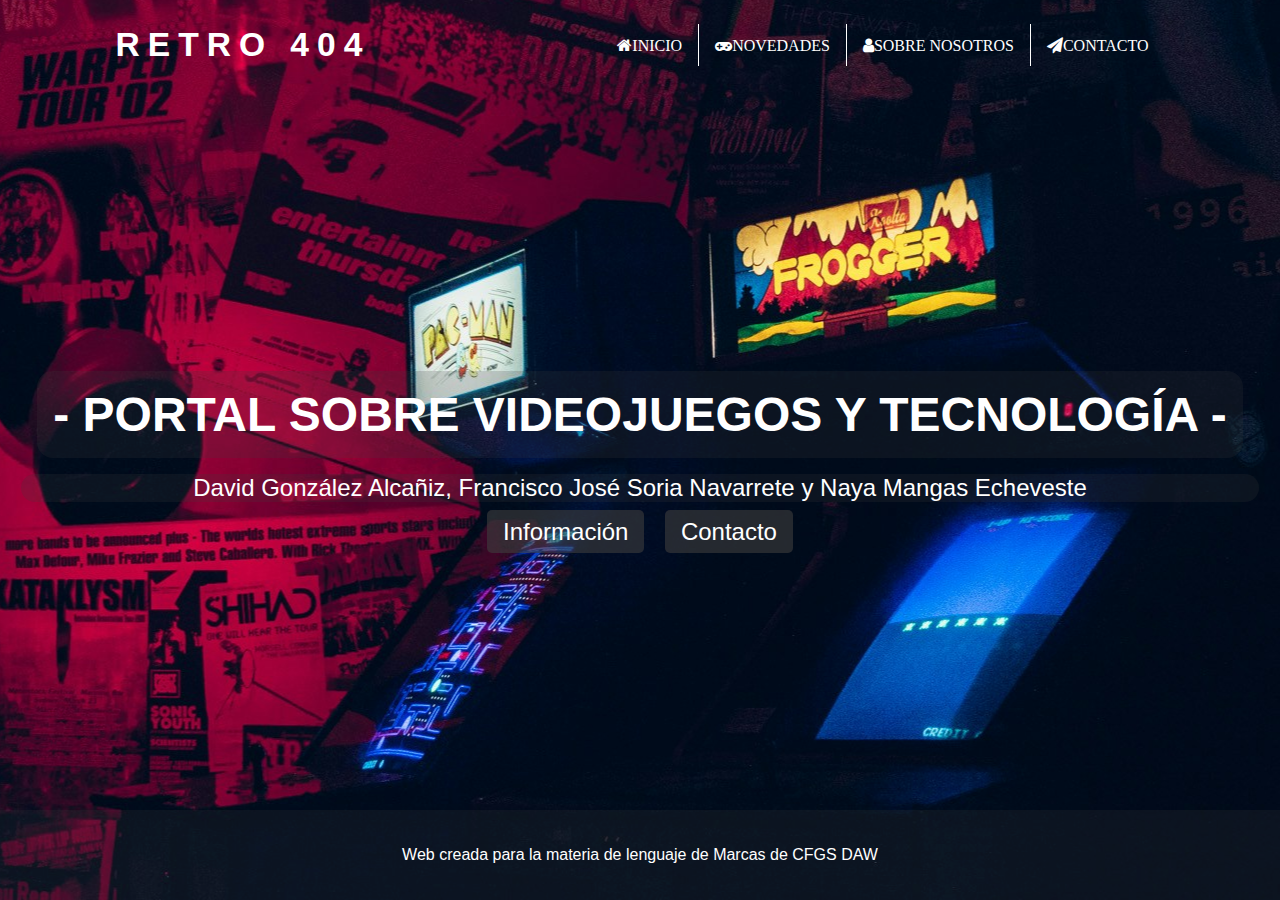
<file: index.html>
<!DOCTYPE html>
<html lang="en">
<head>
    <meta charset="UTF-8">
    <meta name="viewport" content="width=device-width, initial-scale=1.0">
    <!--CSS-->
    <link rel="stylesheet" href="css/style.css">
    <!--Librería iconos-->
    <link rel="stylesheet" href="https://cdnjs.cloudflare.com/ajax/libs/font-awesome/4.7.0/css/font-awesome.min.css">
    <!--Favicon-->
    <link rel="shortcut icon" href="img/faviconweb.png" type="image/x-icon">
    <title>Retro404-Inicio</title>
</head>
<body>
    <header>
        <nav>
            <input type="checkbox" id="ckbox">
            <label for="ckbox" class="drawer">
                <i class="fa fa-bars" aria-hidden="true"></i>
            </label>
            <h1>Retro 404</h1>
            <ul class="menu-box">
                <li>
                    <a href="index.html" class="fa fa-home">Inicio</a>
                </li>
                <li>
                    <a href="#" class="fa fa-gamepad">Novedades</a>
                    <ul>
                        <li>
                            <a href="noticiasvideojuegos.html" class="fa fa-gamepad">Videojuegos</a>
                        </li>
                        <li>
                            <a href="noticiastecnologia.html" class="fa fa-microchip">Tecnología</a>
                        </li>
                    </ul>
                </li>
                <li>
                    <a href="sobrenosotros.html" class="fa fa-user">Sobre nosotros</a>
                </li>
                <li>
                    <a href="contacto.html" class="fa fa-paper-plane">Contacto</a>
                </li>
            </ul>
        </nav>
    </header>
    <main>
        <div class="content">
            <h1>- Portal sobre videojuegos y tecnología -</h1>
            <p>David González Alcañiz, Francisco José Soria Navarrete y Naya Mangas Echeveste</p>
            <a href="sobrenosotros.html" class="btn">Información</a>
            <a href="contacto.html" class="btn">Contacto</a>
        </div>
    </main>
    <footer >
        <p>Web creada para la materia de lenguaje de Marcas de CFGS DAW</p>
    </footer>
</body>
</html>
</file>
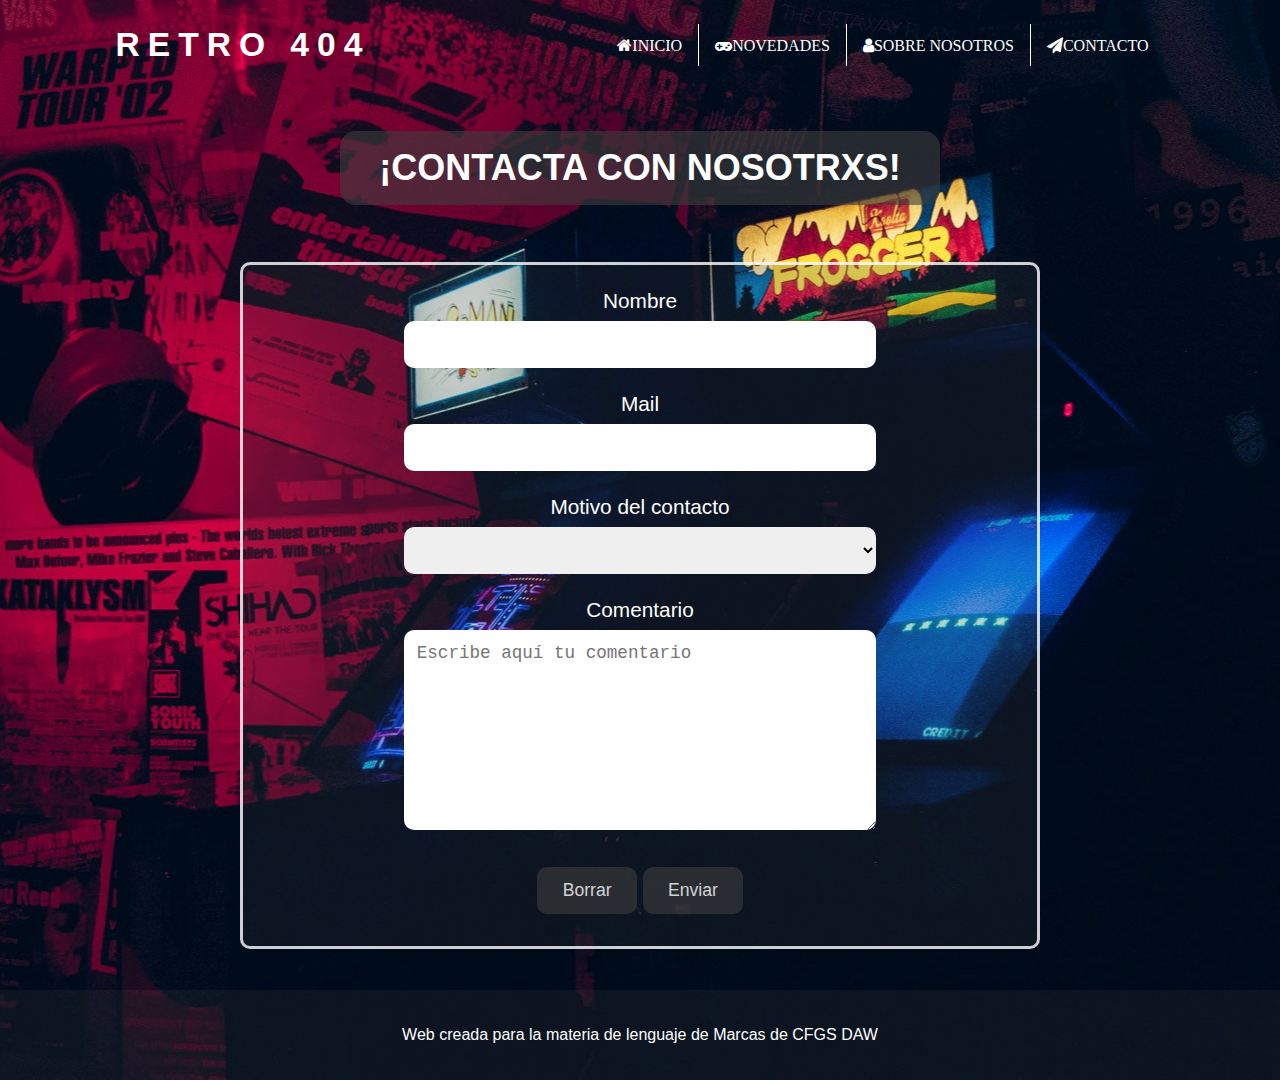
<file: contacto.html>
<!DOCTYPE html>
<html lang="en">
<head>
    <meta charset="UTF-8">
    <meta name="viewport" content="width=device-width, initial-scale=1.0">
     <!--CSS-->
     <link rel="stylesheet" href="css/style.css">
     <!--Librería iconos-->
     <link rel="stylesheet" href="https://cdnjs.cloudflare.com/ajax/libs/font-awesome/4.7.0/css/font-awesome.min.css">
     <!--Favicon-->
     <link rel="shortcut icon" href="img/faviconweb.png" type="image/x-icon">
    <title>Retro404-Contacto</title>
</head>
<body>
    <header>
        <nav>
            <input type="checkbox" id="ckbox">
            <label for="ckbox" class="drawer">
                <i class="fa fa-bars" aria-hidden="true"></i>
            </label>
            <h1>Retro 404</h1>
            <ul class="menu-box">
                <li>
                    <a href="index.html" class="fa fa-home">Inicio</a>
                </li>
                <li>
                    <a href="#" class="fa fa-gamepad">Novedades</a>
                    <ul>
                        <li>
                            <a href="noticiasvideojuegos.html" class="fa fa-gamepad">Videojuegos</a>
                        </li>
                        <li>
                            <a href="noticiastecnologia.html" class="fa fa-microchip">Tecnología</a>
                        </li>
                    </ul>
                </li>
                <li>
                    <a href="sobrenosotros.html" class="fa fa-user">Sobre nosotros</a>
                </li>
                <li>
                    <a href="contacto.html" class="fa fa-paper-plane">Contacto</a>
                </li>
            </ul>
        </nav>
    </header>
    <main class="mainformulario">
        <div class="titulo">
            <h2>¡CONTACTA CON NOSOTRXS!</h2>
        </div>
        <div class="formulariocontacto">
            <form action="mailto:david.gonzalez119@comunidadunir.com">
                <label for="nombre">Nombre</label>
                <input type="text" id="nombre" required>

                <label for="email">Mail</label>
                <input type="email" id="mail" required>

                <label for="seleccion">Motivo del contacto</label>
                <select name="opciones" id="seleccion">
                    <option value="0"></option>
                    <option value="consulta">Consulta</option>
                    <option value="colaboración">Noticia</option>
                    <option value="entrevista">Entrevista</option>
                    <option value="masopciones">Otros</option>
                </select>

                <label for="texto">Comentario</label>
                <textarea rows="10" name="texto" id="comentario" placeholder="Escribe aquí tu comentario" required></textarea>
                
                <input type="reset" value="Borrar" class="botonformulario">
                <input type="submit" value="Enviar" class="botonformulario">
            </form>
        </div>
    </main>
    <footer>
        <p>Web creada para la materia de lenguaje de Marcas de CFGS DAW</p>
    </footer>
</body>
</html>
</file>
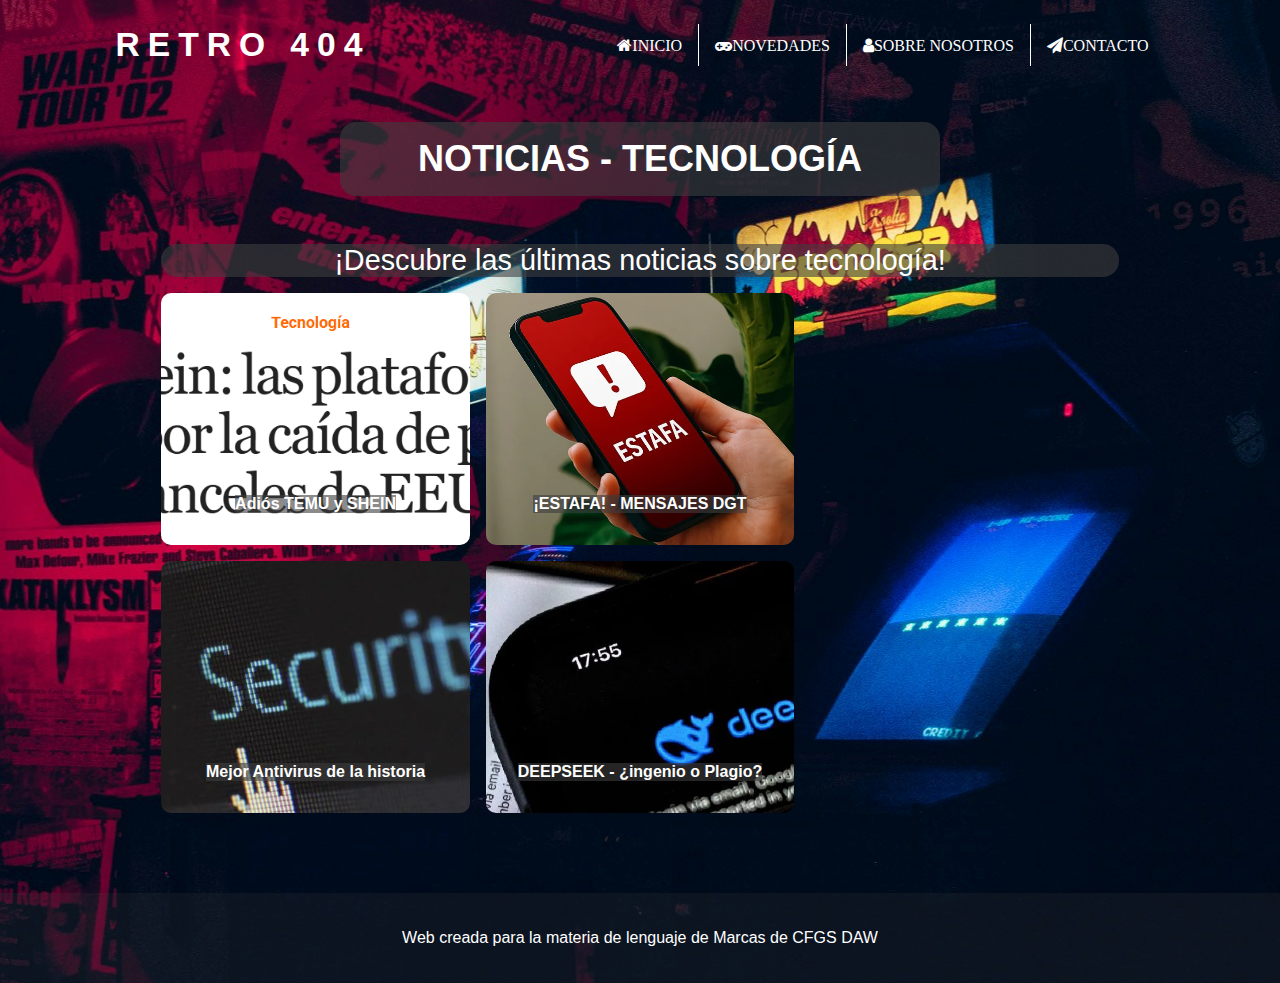
<file: noticiastecnologia.html>
<!DOCTYPE html>
<html lang="en">
<head>
    <meta charset="UTF-8">
    <meta name="viewport" content="width=device-width, initial-scale=1.0">
    <!--CSS-->
    <link rel="stylesheet" href="css/style.css">
    <!--Librería iconos-->
    <link rel="stylesheet" href="https://cdnjs.cloudflare.com/ajax/libs/font-awesome/4.7.0/css/font-awesome.min.css">
    <!--Favicon-->
    <link rel="shortcut icon" href="img/faviconweb.png" type="image/x-icon">
    <title>Retro404-Noticias</title>
</head>
<body>
    <header>
        <nav>
            <input type="checkbox" id="ckbox">
            <label for="ckbox" class="drawer">
                <i class="fa fa-bars" aria-hidden="true"></i>
            </label>
            <h1>Retro 404</h1>
            <ul class="menu-box">
                <li>
                    <a href="index.html" class="fa fa-home">Inicio</a>
                </li>
                <li>
                    <a href="#" class="fa fa-gamepad">Novedades</a>
                    <ul>
                        <li>
                            <a href="noticiasvideojuegos.html" class="fa fa-gamepad">Videojuegos</a>
                        </li>
                        <li>
                            <a href="noticiastecnologia.html" class="fa fa-microchip">Tecnología</a>
                        </li>
                    </ul>
                </li>
                <li>
                    <a href="sobrenosotros.html" class="fa fa-user">Sobre nosotros</a>
                </li>
                <li>
                    <a href="contacto.html" class="fa fa-paper-plane">Contacto</a>
                </li>
            </ul>
        </nav>
    </header>
    <main class="mainnoticias">
        <div class="titulo">
            <h2>Noticias - Tecnología</h2>
        </div>
        <div class="contenidonoticias">
           <aside>
                <p>¡Descubre las últimas noticias sobre tecnología!</p>

                <div class="otrasnoticias">
                    <a href="https://www.eleconomista.es/tecnologia/noticias/13342330/04/25/adios-a-temu-y-shein-las-plataformas-chinas-paran-su-produccion-por-la-caida-de-pedidos-ante-los-aranceles-de-eeuu.html"
                    class="asidenoticias" target="_blank" style="background-image: url(img/temu.png);">
                        <span>Adiós TEMU y SHEIN</span>
                    </a>

                    <a href="https://www.elmundo.es/tecnologia/2025/05/06/6819b10821efa0ec268b4586.html"
                    class="asidenoticias" target="_blank" style="background-image: url(img/estafa.png);">
                        <span>¡ESTAFA! - MENSAJES DGT</span>
                    </a>
                </div>
                <div class="otrasnoticias">
                    <a href="https://revistabyte.es/ciberseguridad/mejor-antivirus-proteccion-esencial/"
                    class="asidenoticias" target="_blank" style="background-image: url(img/antivirus.png);">
                        <span>Mejor Antivirus de la historia</span>
                    </a>

                    <a href="https://revistabyte.es/tendencias-tic/deepseek-chino/"
                    class="asidenoticias" target="_blank" style="background-image: url(img/deepseek.png);">
                        <span>DEEPSEEK - ¿ingenio o Plagio?</span>
                    </a>
                </div>
           </aside> 
        </div>
    </main>
    <footer>
             <p>Web creada para la materia de lenguaje de Marcas de CFGS DAW</p>
    </footer>
</body>
</html>
</file>
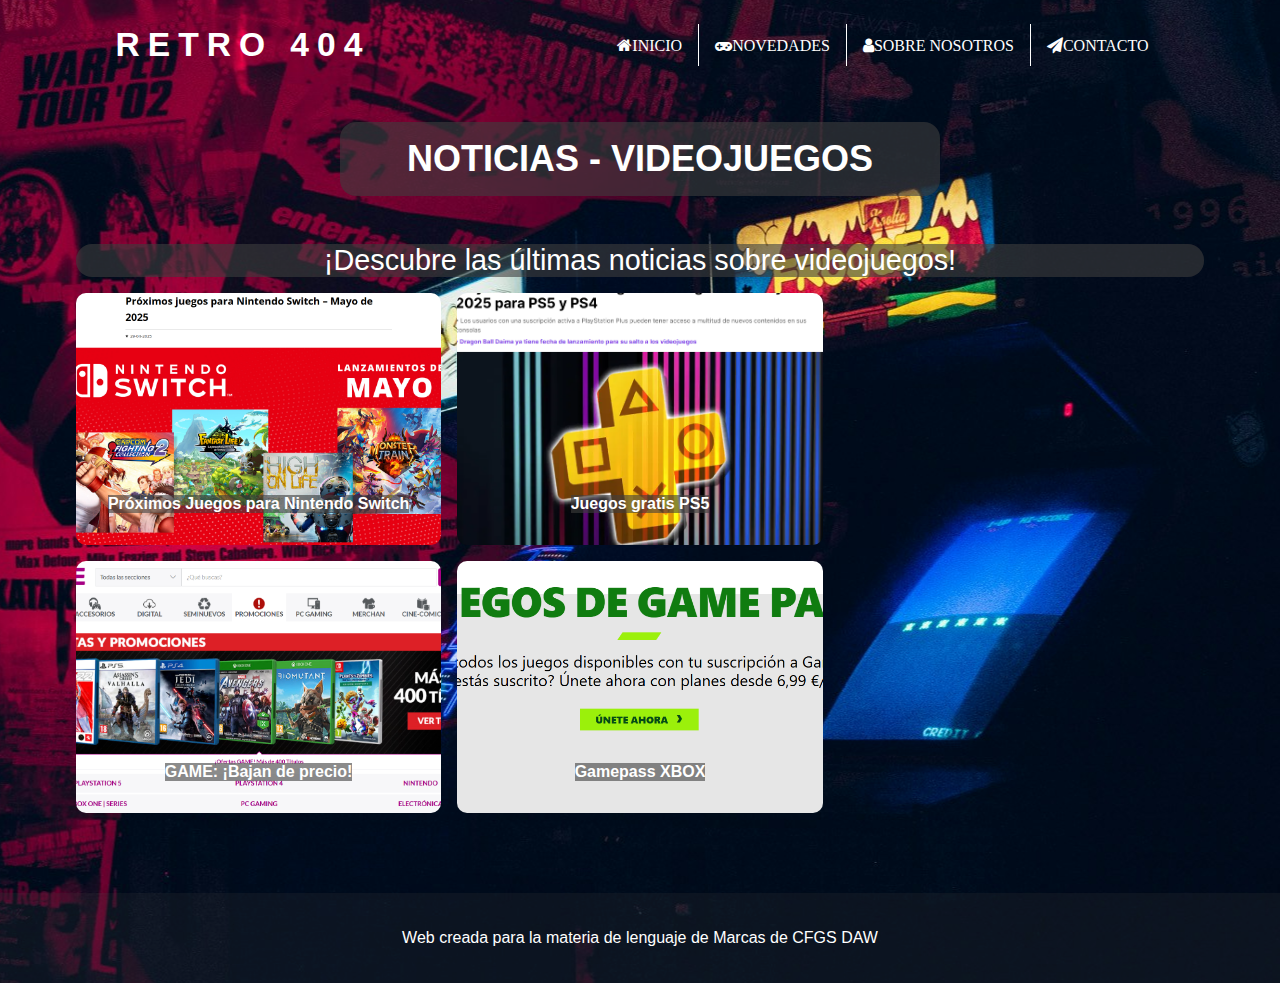
<file: noticiasvideojuegos.html>
<!DOCTYPE html>
<html lang="en">
<head>
    <meta charset="UTF-8">
    <meta name="viewport" content="width=device-width, initial-scale=1.0">
    <!--CSS-->
    <link rel="stylesheet" href="css/style.css">
    <!--Librería iconos-->
    <link rel="stylesheet" href="https://cdnjs.cloudflare.com/ajax/libs/font-awesome/4.7.0/css/font-awesome.min.css">
    <!--Favicon-->
    <link rel="shortcut icon" href="img/faviconweb.png" type="image/x-icon">
    <title>Retro404-Noticias</title>
</head>
<body>
    <header>
        <nav>
            <input type="checkbox" id="ckbox">
            <label for="ckbox" class="drawer">
                <i class="fa fa-bars" aria-hidden="true"></i>
            </label>
            <h1>Retro 404</h1>
            <ul class="menu-box">
                <li>
                    <a href="index.html" class="fa fa-home">Inicio</a>
                </li>
                <li>
                    <a href="#" class="fa fa-gamepad">Novedades</a>
                    <ul>
                        <li>
                            <a href="noticiasvideojuegos.html" class="fa fa-gamepad">Videojuegos</a>
                        </li>
                        <li>
                            <a href="noticiastecnologia.html" class="fa fa-microchip">Tecnología</a>
                        </li>
                    </ul>
                </li>
                <li>
                    <a href="sobrenosotros.html" class="fa fa-user">Sobre nosotros</a>
                </li>
                <li>
                    <a href="contacto.html" class="fa fa-paper-plane">Contacto</a>
                </li>
            </ul>
        </nav>
    </header>
    <main class="mainnoticias">
        <div class="titulo">
            <h2>Noticias - Videojuegos</h2>
        </div>
        <div class="contenidonoticias">
           <aside>
                <p>¡Descubre las últimas noticias sobre videojuegos!</p>

                <div class="otrasnoticias">
                    <a href="https://www.nintendo.com/es-es/Noticias/2025/Mayo/Proximos-juegos-para-Nintendo-Switch-Mayo-de-2025-2811390.html"
                    class="asidenoticias" target="_blank" style="background-image: url(img/Juegosnintendo.png);">
                        <span>Próximos Juegos para Nintendo Switch</span>
                    </a>

                    <a href="https://alfabetajuega.com/playstation/playstation-plus-ofrece-gratis-33-regalos-en-mayo-de-2025-para-ps5-y-ps4"
                    class="asidenoticias" target="_blank" style="background-image: url(img/Juegosps5.png);">
                        <span>Juegos gratis PS5</span>
                    </a>
                </div>
                <div class="otrasnoticias">
                    <a href="https://www.game.es/BAJAN-DE-PRECIO-GAME"
                    class="asidenoticias" target="_blank" style="background-image: url(img/ofertasgame.png);">
                        <span>GAME: ¡Bajan de precio!</span>
                    </a>

                    <a href="https://www.xbox.com/es-ES/xbox-game-pass/games"
                    class="asidenoticias" target="_blank" style="background-image: url(img/gamepassxbox.png);">
                        <span>Gamepass XBOX</span>
                    </a>
                </div>
           </aside> 
        </div>
    </main>
    <footer>
             <p>Web creada para la materia de lenguaje de Marcas de CFGS DAW</p>
    </footer>
</body>
</html>
</file>
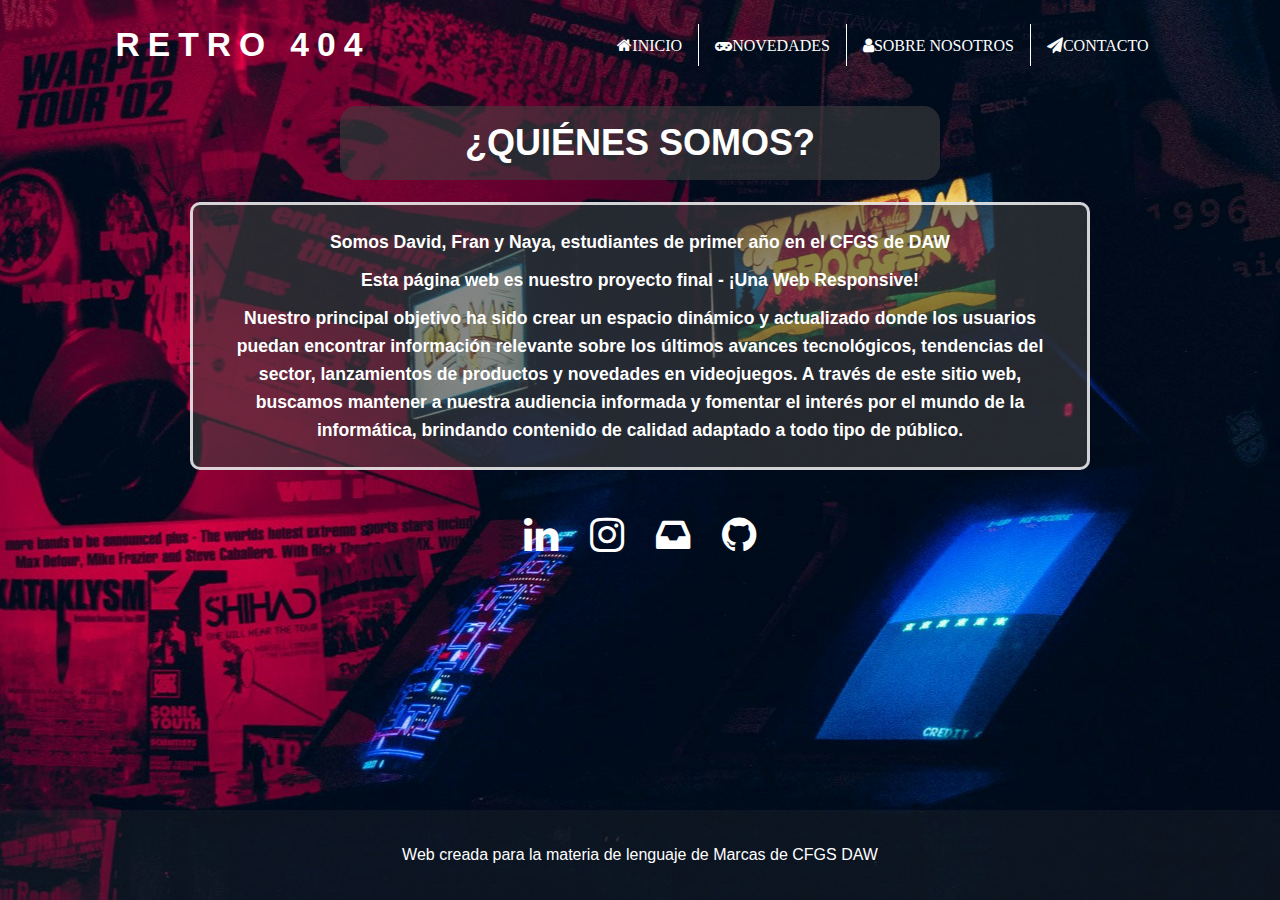
<file: sobrenosotros.html>
<!DOCTYPE html>
<html lang="en">
<head>
    <meta charset="UTF-8">
    <meta name="viewport" content="width=device-width, initial-scale=1.0">
        <!--CSS-->
        <link rel="stylesheet" href="css/style.css">
        <!--Librería iconos-->
        <link rel="stylesheet" href="https://cdnjs.cloudflare.com/ajax/libs/font-awesome/4.7.0/css/font-awesome.min.css">
        <!--Favicon-->
        <link rel="shortcut icon" href="img/faviconweb.png" type="image/x-icon">
    <title>Retro404-SobreNosotros</title>
</head>
<body>
    <header>
        <nav>
            <input type="checkbox" id="ckbox">
            <label for="ckbox" class="drawer">
                <i class="fa fa-bars" aria-hidden="true"></i>
            </label>
            <h1>Retro 404</h1>
            <ul class="menu-box">
                <li>
                    <a href="index.html" class="fa fa-home">Inicio</a>
                </li>
                <li>
                    <a href="#" class="fa fa-gamepad">Novedades</a>
                    <ul>
                        <li>
                            <a href="noticiasvideojuegos.html" class="fa fa-gamepad">Videojuegos</a>
                        </li>
                        <li>
                            <a href="noticiastecnologia.html" class="fa fa-microchip">Tecnología</a>
                        </li>
                    </ul>
                </li>
                <li>
                    <a href="sobrenosotros.html" class="fa fa-user">Sobre nosotros</a>
                </li>
                <li>
                    <a href="contacto.html" class="fa fa-paper-plane">Contacto</a>
                </li>
            </ul>
        </nav>
    </header>
    <main class="mainsobrenosotros">
        <div class="titulo">
            <h2>¿Quiénes somos?</h2>
        </div>
        <div class="contenidotabla">
            <table>
                <tr>
                    <td>
                        <b class="parrafos">Somos David, Fran y Naya, estudiantes de primer año en el CFGS de DAW</b>
                        <b class="parrafos">Esta página web es nuestro proyecto final - ¡Una Web Responsive!</b>
                        <b class="parrafos">Nuestro principal objetivo ha sido crear un espacio dinámico y actualizado 
                            donde los usuarios puedan encontrar información relevante sobre los últimos avances tecnológicos,
                            tendencias del sector, lanzamientos de productos y novedades en videojuegos. A través de este sitio web,
                            buscamos mantener a nuestra audiencia informada y fomentar el interés por el mundo de la informática,
                            brindando contenido de calidad adaptado a todo tipo de público.</b>
                    </td>
                </tr>
            </table>
        </div>
        <div class="redes">
            <ul>
                <li>
                    <a href="https://es.linkedin.com/" class="fa fa-linkedin"></a>
                </li>
                <li>
                    <a href="https://www.instagram.com/" class="fa fa-instagram"></a>
                </li>
                <li>
                    <a href="mailto:david.gonzalez119@comunidadunir.net" class="fa fa-inbox"></a>
                </li>
                <li>
                    <a href="https://github.com/David-Gonzalez-Alcaniz/Web-Responsive.git" class="fa fa-github"></a>
                </li>
            </ul>
        </div>
    </main>
    <footer>
        <p>Web creada para la materia de lenguaje de Marcas de CFGS DAW</p>
    </footer>
</body>
</html>
</file>
<file: css/style.css>
/* Variables para el sitio web */
:root{
    --primary: rgba(61, 61, 61, 0.2);
    --secundary: #2e4469;
    --background: #35495e;
    --navblack: rgba(61, 61, 61, 0.6);
    --whitefondo: rgba(255, 255, 255, 0.8);
    --blacktext: black;
    --white-text: #fff;
    --sinfondo: rgba(61, 61, 61, 0.0);
}

*{
    margin: 0px;
    padding: 0px;
    text-decoration: none;
    list-style: none;
    box-sizing: border-box;
}

/* INDEX */

body{
    background-image: url(../img/fondoweb.jpg);
    background-position: center;
    background-attachment: fixed;
    background-repeat: no-repeat;
    font-family: Arial, Helvetica, sans-serif;
}

nav{
    height: 10vh; /* Ocupa el 10% del total (altura) de la pagina */
    width: 100%;
    display: flex; /* Caja flexible */
    justify-content: space-around; /* Contenido justificado y separaciones del mismo tamaño */
    align-items: center;
    text-transform: uppercase;
}

header h1{
    color: var(--white-text);
    font-size: 2.1rem;
    letter-spacing: 0.5rem; /* Espacio entre las letras (1rem = 14px) */
}

nav ul{
    display: flex;
}

nav ul li{
    border-right: solid 0.1rem var(--white-text);
}

nav ul li:last-child{ /* last-child - ultimo elemento hijo del li (en este caso - a) */
    border-right: none;
}

nav ul li a{
    color: var(--white-text);
    font-size: 1.2rem;
    padding: 0.8rem 1rem;
    text-transform: uppercase; /* Mayusculas */
}

nav ul li:hover{
    background-color: var(--navblack);
}

nav ul li ul {
    display: none;
    position: absolute;
    flex-direction: column;
    padding: 0;
    margin: 0;
    z-index: 1000;
    top: 100%;
    left: 0;
}

/* Muestra el submenú al hacer hover sobre el padre */
nav ul li:hover > ul {
    display: flex;
}

nav ul li ul li{
    border-right: none;
    background-color: transparent;
}

nav ul li ul li:hover {
    background-color: transparent !important;
}

/* Estilo para los enlaces del submenú */
nav ul li ul li a {
    white-space: nowrap;
    padding: 0.8rem 1rem;
    display: block;
    font-size: 16px;
}

nav ul li ul li a:hover {
    background-color: transparent !important;
}

/* Asegura que el li padre tenga posición relativa */
nav ul li {
    position: relative;
}

.drawer{
    color: var(--white-text);
    float: left; /* El elemento que flota va de izquierda a derecha */
    cursor: pointer; /* Para que salga una mano */
    display: none; /* Para que se oculte */
    border: solid 0.1rem var(--white-text);
    padding: 0.2rem;
    border-radius: 0.1rem;
}

#ckbox{
    display: none; /* Quitar el icono menú mientras la web se vea a pantalla completa */
}

/* Estilos en la parte principal */

main{
    padding: 1rem;
    display: flex;
    flex-direction: column;
    justify-content: center;
    align-items: center;
    min-height: calc(100vh - 10vh - 10vh); /* alto total menos header y footer si son de 10vh */
    gap: 1rem;
}

main h1{
    font-size: 3rem;
    color: var(--white-text);
    text-align: center;
    margin: 1rem;
    background-color: var(--primary);
    border-radius: 1rem;
    padding: 1rem;
    text-transform: uppercase;
}

main p{
    font-size: 1.5rem;
    color: var(--white-text);
    text-align: center;
    margin: 1rem 0; /* 1 - arriba y abajo / 0 - laterales*/
    background-color: var(--primary);
    border-radius: 1rem;
}

.content{
    text-align: center;
    align-items: center;
    margin: auto;
}

.btn{
    background-color: var(--navblack);
    color: var(--white-text);
    border-style: none;
    padding: 0.5rem 1rem;
    border-radius: 5px;
    font-size: 1.5rem;
    margin: 0.5rem;
    cursor: pointer;
}

.btn:hover{
    background-color: var(--whitefondo);
    color: var(--blacktext);
    transition: all 0.3s;
}

footer{
    background-color: var(--primary);
    color: var(--white-text);
    display: flex;
    justify-content: center;
    align-items: center;
    height: 10vh;
    width: 100%;
    margin-top: 0;
}

/* CONTACTO */

.mainformulario {
    display: flex;
    justify-content: center;       /* Centra los elementos horizontalmente */
    align-items: center;           /* Centra los elementos verticalmente */
    min-height: 100vh;              /* Asegura que el formulario ocupe todo el alto de la ventana */
    text-align: center;             /* Alinea el texto al centro */
}

.titulo {
    font-size: 1.5rem;
    color: var(--white-text);
    text-align: center;
    margin: auto;
    background-color: var(--navblack);
    border-radius: 1rem;
    padding: 1rem;
    text-transform: uppercase;
    width: 600px;
}

.formulariocontacto {
    width: 80%;                    /* Ajustar el ancho del formulario al 80% de su contenedor */
    max-width: 800px;              /* Asegura que no se estire más de 800px */
    min-width: 600px;              /* No se hará más pequeño que 600px */
    margin: auto;
    font-size: 1.3rem;
    color: var(--white-text);
    margin-top: 1rem;
    border: 3px solid var(--whitefondo);
    border-radius: 10px;
    background-color: var(--primary);
    display: flex;
    flex-direction: column;
    align-items: center;
    padding: 1rem;
}

/* Estilo de los campos */
label {
    display: block;
    margin-top: 0.5rem;
    margin-bottom: 0.5rem;
}

input, textarea, select {
    width: 100%;
    max-width: 600px;               /* Ancho máximo */
    font-size: 1.1rem;
    padding: 0.8rem;
    border-radius: 10px;
    border: 0;
    margin-bottom: 1rem; 
}

textarea {
    height: 200px;                  /* Ajuste de la altura del textarea */
}

.botonformulario {
    width: 100px;
    background-color: var(--navblack);
    color: var(--whitefondo);
    border: 0px;
    border-radius: 10px;
    margin-top: 1rem;
}

.botonformulario:hover {
    transition: 0.2s;
    background-color: var(--whitefondo);
    color: var(--blacktext);
}

/* SOBRE NOSOTROS */

.mainsobrenosotros {
    display: block;
    text-align: center;
    margin: auto;
    padding: 1rem;
}

.contenidotabla {
    border: 3px solid var(--whitefondo);
    border-radius: 10px;
    margin: auto;
    width: 100%;
    max-width: 700px; /* Limita el ancho máximo */
    margin-top: 1.4rem;
    color: var(--white-text);
    background-color: var(--navblack);
    padding: 1rem;
    box-sizing: border-box; /* Asegura que el padding no afecte el tamaño total */
}

.parrafos {
    display: block;
    padding: 0.3rem;
    font-size: 1.1rem; /* Asegura que el texto sea más legible */
    line-height: 1.6;
}

.redes {
    display: flex;
    justify-content: center; /* Alinea los iconos de las redes en el centro */
    align-items: center;
    text-transform: uppercase;
    margin-top: 2rem;
}

.redes ul {
    display: flex;
    margin: 0; /* Elimina el margen por defecto de ul */
    padding: 0; /* Elimina el padding por defecto */
}

.redes li a {
    color: var(--white-text);
    font-size: 2.5rem; /* Tamaño adecuado para iconos */
    padding: 0.8rem 1rem;
    text-transform: none; /* Evita mayúsculas en los iconos */
    transition: 0.3s;
}

.redes li a:hover {
    color: var(--navblack);
}

/* NOTICIAS */

.mainnoticias {
    display: flex;
    flex-direction: column;
    align-items: center;
    justify-content: flex-start;
    min-height: auto; /* Quita vh fijo */
    padding: 2rem 1rem;
}

.contenidonoticias {
    margin: auto;
    align-items: center;
    padding: 2rem;
}

.contenidonoticias p {
    background-color: var(--navblack);
    font-size: 2rem;
    margin-top: 0;
}

.otrasnoticias {
    display: grid;
    grid-template-columns: repeat(auto-fit, minmax(180px, 1fr));
    gap: 16px;
    margin-top: 1vh;
    margin: auto;
}

.otrasnoticias a span {
    background-color: var(--navblack);
    margin: auto;
    margin-bottom: 0;
}

.asidenoticias {
    display: flex;
    align-items: center;
    height: 30vh;
    background-size: cover;
    background-position: center;
    background-repeat: no-repeat;
    color: var(--white-text);
    text-decoration: none;
    font-weight: bold;
    border-radius: 10px;
    box-shadow: 0 4px 10px var(--button-hover);
    padding: 2rem;
    margin-bottom: 1rem;
}

.asidenoticias:hover {
    transform: scale(1.03);
}

/************************************************************************/

/* INDEX RESPONSIVE */
@media screen and (min-width: 1300px) {
    body {
        max-width: 1300px;
        margin: 0 auto; /* Centra el contenido */
    }
}
@media screen and (min-width: 768px) and (max-width: 1024px) and (orientation: portrait) {
    nav {
        flex-direction: column;
        align-items: flex-start;
    }

    header h1 {
        font-size: 2rem;
    }

    .btn {
        font-size: 1.2rem;
    }
}
@media screen and (min-width: 768px) and (max-width: 1024px) and (orientation: landscape) {
    nav {
        flex-direction: row;
        flex-wrap: wrap;
        justify-content: space-between;
    }

    .btn {
        font-size: 1.3rem;
    }
}
@media screen and (max-width: 767px) and (orientation: portrait) {
    nav {
        flex-direction: column;
        align-items: flex-start;
        height: auto;
        padding: 1rem;
    }

    .drawer {
        display: block;
    }

    nav ul.menu-box {
        display: none;
        flex-direction: column;
        width: 100%;
        background-color: var(--navblack);
        position: absolute;
        top: 10vh;
        left: 0;
    }

    #ckbox:checked ~ .menu-box {
        display: flex;
    }

    nav ul li {
        width: 100%;
        border-right: none;
    }

    nav ul li a {
        padding: 1rem;
        width: 100%;
    }

    main h1 {
        font-size: 2rem;
    }

    .btn {
        font-size: 1.1rem;
        padding: 0.4rem 0.8rem;
    }
}
@media screen and (max-width: 767px) and (orientation: landscape) {
    nav {
        flex-direction: row;
        flex-wrap: wrap;
        align-items: center;
        justify-content: space-between;
        height: auto;
        padding: 1rem;
    }

    .drawer {
        display: block;
    }

    nav ul.menu-box {
        display: none;
        flex-direction: column;
        background-color: var(--navblack);
        width: 100%;
        position: absolute;
        top: 10vh;
        left: 0;
    }

    #ckbox:checked ~ .menu-box {
        display: flex;
    }

    main h1 {
        font-size: 1.8rem;
    }

    .btn {
        font-size: 1.1rem;
    }
}
@media screen and (max-width: 767px) {
    nav ul.menu-box {
        position: static;
    }

    nav ul li {
        position: static;
    }

    nav ul li ul {
        display: none;
        position: static; /* Quitar posición absoluta */
        flex-direction: column;
        background-color: var(--navblack);
        padding-left: 1rem;
    }

    nav ul li:hover > ul {
        display: flex;
    }

    nav ul li ul li {
        border: none;
    }

    nav ul li ul li a {
        font-size: 1rem;
        padding: 0.5rem 0;
    }
}

/* RESPONSIVE FORMULARIO */

/* Para pantallas grandes mayores a 1300px */
@media (min-width: 1300px) {
    .formulariocontacto {
        width: 600px;  /* Formulario de ancho fijo */
    }
    .titulo {
        width: 600px;  /* Titulo también con un ancho fijo */
    }
}

/* Para tablets en posición vertical (768px - 1024px) */
@media (max-width: 1024px) and (min-width: 768px) {
    .formulariocontacto {
        width: 90%;  /* El formulario ocupará un 90% del contenedor */
        padding: 1rem;  /* Un poco más de espacio */
    }
    .titulo {
        width: 90%;  /* Titulo también ocupa el 90% */
    }
    input, textarea, select {
        max-width: 90%;  /* Los campos de entrada también ocupan el 90% */
    }
}

/* Para tablets en posición horizontal (768px - 1024px, landscape) */
@media (max-width: 1024px) and (min-width: 768px) and (orientation: landscape) {
    .formulariocontacto {
        width: 70%;  /* El formulario ocupa el 70% del contenedor */
    }
    input, textarea, select {
        max-width: 70%;  /* Los campos también ajustan su tamaño */
    }
}

/* Para teléfonos en posición vertical (menos de 768px) */
@media (max-width: 768px) {
    .formulariocontacto {
        width: 95%;  /* El formulario ocupa el 95% del ancho disponible */
        padding: 1rem;
    }
    input, textarea, select {
        max-width: 95%;  /* Campos de entrada más anchos */
    }
    .titulo {
        width: 95%;  /* Titulo ajustado a un ancho más pequeño */
    }
}

/* Para teléfonos en posición horizontal (menos de 768px, landscape) */
@media (max-width: 768px) and (orientation: landscape) {
    .formulariocontacto {
        width: 90%;  /* El formulario ocupa más espacio en horizontal */
    }
    input, textarea, select {
        max-width: 90%;  /* Campos también se ajustan al 90% */
    }
    .titulo {
        width: 90%;  /* Titulo ajustado */
    }
}

/* Para pantallas pequeñas de escritorio (menos de 1024px) */
@media (max-width: 1024px) {
    .formulariocontacto {
        width: 95%;  /* El formulario ocupa casi todo el ancho de la pantalla */
        padding: 1rem;
    }
    .titulo {
        width: 95%;  /* Titulo ajustado a un ancho más pequeño */
    }
    input, textarea, select {
        max-width: 95%;  /* Campos de entrada ocupan el 95% */
    }
}
@media (max-width: 640px) {
    .formulariocontacto,
    .titulo {
      min-width: auto;
      width: 90%;
    }
  
    input, textarea, select {
      font-size: 1rem;
    }
  
    .titulo {
      font-size: 1.2rem;
    }
  }
/* RESPONSIVE SOBRE NOSOTROS */

/* ✅ Resoluciones mayores a 1300px (pantallas grandes) */
@media (min-width: 1300px) {
    .contenidotabla {
        max-width: 1200px;
        font-size: 1.2rem;
    }
    .redes li a {
        font-size: 3rem;
    }
}

/* ✅ Tablet horizontal (aproximadamente 1024px) */
@media (max-width: 1299px) and (min-width: 768px) and (orientation: landscape) {
    .contenidotabla {
        max-width: 900px;
        font-size: 1.1rem;
    }
    .redes li a {
        font-size: 2.5rem;
    }
}

/* ✅ Tablet vertical (aproximadamente 768px de ancho) */
@media (max-width: 1024px) and (min-width: 600px) and (orientation: portrait) {
    .contenidotabla {
        max-width: 95%;
        font-size: 1rem;
    }
    .redes li a {
        font-size: 2.2rem;
    }
}

/* ✅ Teléfono horizontal (aprox. 600px) */
@media (max-width: 767px) and (orientation: landscape) {
    .contenidotabla {
        max-width: 90%;
        font-size: 0.95rem;
    }
    .redes {
        flex-direction: row;
        flex-wrap: wrap;
    }
    .redes li a {
        font-size: 2rem;
        padding: 0.5rem;
    }
}

/* ✅ Teléfono vertical (menos de 600px) */
@media (max-width: 599px) and (orientation: portrait) {
    .contenidotabla {
        max-width: 95%;
        font-size: 0.9rem;
        padding: 0.8rem;
    }

    .parrafos {
        font-size: 0.95rem;
        padding: 0.3rem 0;
    }

    .redes {
        flex-direction: column;
        gap: 1rem;
    }

    .redes li a {
        font-size: 2rem;
    }

    nav h1 {
        font-size: 1.2rem;
    }

    .menu-box {
        flex-direction: column;
    }
}

/* RESPONSIVE NOTICIAS */
@media (min-width: 1300px) {
    .mainnoticias,
    .contenidonoticias {
        max-width: 1300px;
        margin: auto;
    }
}
@media (min-width: 600px) and (max-width: 899px) and (orientation: portrait) {
    .contenidonoticias p {
        font-size: 1.6rem;
    }

    .asidenoticias {
        height: 25vh;
        padding: 1rem;
        font-size: 0.95rem;
    }

    .otrasnoticias {
        grid-template-columns: 1fr 1fr;
    }
}
@media (min-width: 900px) and (max-width: 1299px) and (orientation: landscape) {
    .contenidonoticias p {
        font-size: 1.8rem;
    }

    .asidenoticias {
        height: 28vh;
        font-size: 1rem;
    }

    .otrasnoticias {
        grid-template-columns: repeat(3, 1fr);
    }
}
@media (max-width: 599px) and (orientation: portrait) {
    .contenidonoticias {
        padding: 1rem 0.5rem;
    }

    .contenidonoticias p {
        font-size: 1.4rem;
    }

    .asidenoticias {
        height: 20vh;
        padding: 0.8rem;
        font-size: 0.85rem;
    }

    .otrasnoticias {
        grid-template-columns: 1fr;
    }

    h2 {
        font-size: 1.8rem;
    }
}
@media (max-width: 767px) and (orientation: landscape) {
    .contenidonoticias p {
        font-size: 1.5rem;
    }

    .asidenoticias {
        height: 18vh;
        padding: 0.6rem;
        font-size: 0.85rem;
    }

    .otrasnoticias {
        grid-template-columns: repeat(2, 1fr);
    }
}
</file>
